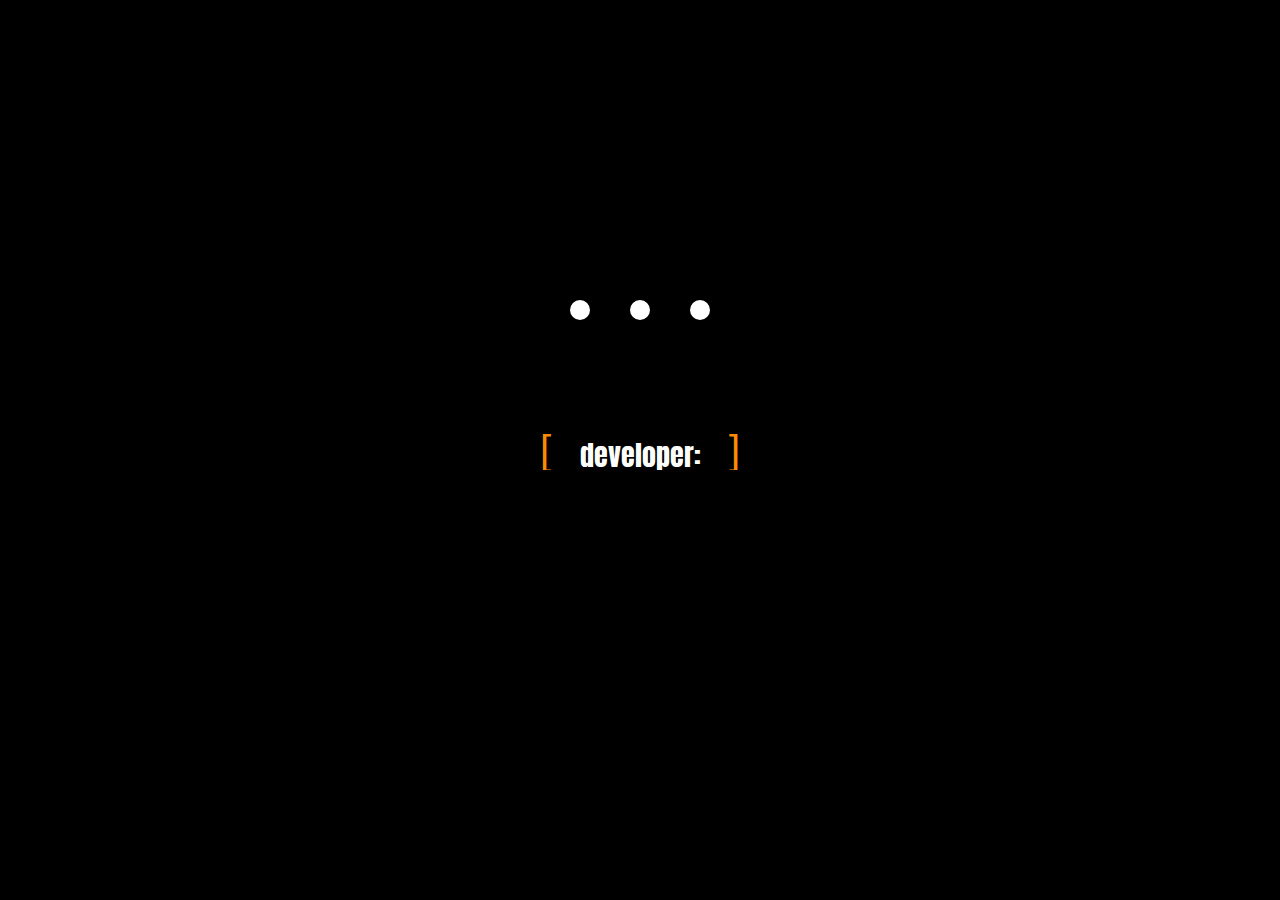
<file: index.html>
<!DOCTYPE html>
<html lang="en">
<head>
  <meta charset="UTF-8">
  <meta http-equiv="X-UA-Compatible" content="IE=edge">
  <meta name="viewport" content="width=device-width, initial-scale=1.0">
  <!-- css -->
  <link rel="stylesheet" href="./public/css/loading.css">
  <!-- google fonts -->
  <link rel="preconnect" href="https://fonts.googleapis.com">
  <link rel="preconnect" href="https://fonts.gstatic.com" crossorigin>
  <link href="https://fonts.googleapis.com/css2?family=Anton&display=swap" rel="stylesheet">

  <title>Cargando...</title>
</head>
<body>
  <div class="wrapper">
    <div class="circle"></div>
    <div class="circle"></div>
    <div class="circle"></div>
    <div class="shadow"></div>
    <div class="shadow"></div>
    <div class="shadow"></div>
</div>
 
<!-- animation letters -->
<div class="contenedor">
  <ul>
   <li>developer: Hiram Gabriel</li>
   <li>Desarrollador web</li>
   <li>JavaScript</li>
   <li>Python</li>
   <li>Flask</li>
   <li>Mysql</li>
   <li>PHP</li>
   <li>SQL</li>  
</ul>
</div>

<!-- open the window -->
<script>
  setTimeout(()=>{
    location.assign("./views/gallery.html")
  },7000)
</script>
</body>
</html>
</file>
<file: public/css/loading.css>
* {
  padding: 0;
  margin: 0;
  box-sizing: border-box;
  font-family: "Anton", sans-serif;
  overflow: hidden;
}

body {
  background: #171717;
}

.wrapper {
  width: 200px;
  height: 60px;
  position: relative;
  z-index: 1;
  margin: 300px auto;
}

.circle {
  width: 20px;
  height: 20px;
  position: absolute;
  border-radius: 50%;
  background-color: #fff;
  left: 15%;
  transform-origin: 50%;
  animation: circle7124 0.5s alternate infinite ease;
}

.big-text-loading {
  position: relative;
  top: 100px;
  text-align: center;
  color: #fff;
  letter-spacing: 5px;
}
@keyframes circle7124 {
  0% {
    top: 60px;
    height: 5px;
    border-radius: 50px 50px 25px 25px;
    transform: scaleX(1.7);
  }

  40% {
    height: 20px;
    border-radius: 50%;
    transform: scaleX(1);
  }

  100% {
    top: 0%;
  }
}

.circle:nth-child(2) {
  left: 45%;
  animation-delay: 0.2s;
}

.circle:nth-child(3) {
  left: auto;
  right: 15%;
  animation-delay: 0.3s;
}

.shadow {
  width: 20px;
  height: 4px;
  border-radius: 50%;
  background-color: rgba(0, 0, 0, 0.9);
  position: absolute;
  top: 62px;
  transform-origin: 50%;
  z-index: -1;
  left: 15%;
  filter: blur(1px);
  animation: shadow046 0.5s alternate infinite ease;
}

@keyframes shadow046 {
  0% {
    transform: scaleX(1.5);
  }

  40% {
    transform: scaleX(1);
    opacity: 0.7;
  }

  100% {
    transform: scaleX(0.2);
    opacity: 0.4;
  }
}

.shadow:nth-child(4) {
  left: 45%;
  animation-delay: 0.2s;
}

.shadow:nth-child(5) {
  left: auto;
  right: 15%;
  animation-delay: 0.3s;
}

body {
  background-color: black;
}

.contenedor {
  width: 200px;
  height: 40px;
  color: #fff;
  font-size: 28px;
  font-family: sans-serif;

  line-height: 40px;
  display: flex;
  position: absolute;
  top: 0;
  bottom: 0;
  left: 0;
  right: 0;
  margin: auto;
  overflow: hidden;
}
.contenedor:before {
  content: "[";
  left: 0;
}

.contenedor:after {
  content: "]";
  position: absolute;
  right: 0;
}

.contenedor:after,
.contenedor:before {
  position: absolute;
  top: 0px;

  color: darkorange;
  font-size: 40px;
  line-height: 40px;

  -webkit-animation-name: opacity;
  -webkit-animation-duration: 1s;
  -webkit-animation-iteration-count: infinite;
  animation-name: opacity;
  animation-duration: 1.5s;
  animation-iteration-count: infinite;
}

.contenedor ul {
  list-style: none;
  margin: 0px;
  animation: cambiar 18s infinite;
  text-align: center;
  padding: 5px 20px;
}

@keyframes cambiar {
  0% {
    margin-top: 0;
  }
  2% {
    margin-top: 0;
  }

  7% {
    margin-top: -40px;
  }
  9% {
    margin-top: -40px;
  }

  14% {
    margin-top: -80px;
  }
  16% {
    margin-top: -80px;
  }

  21% {
    margin-top: -120px;
  }
  23% {
    margin-top: -120px;
  }

  28% {
    margin-top: -160px;
  }
  30% {
    margin-top: -160px;
  }

  37% {
    margin-top: -200px;
  }
  39% {
    margin-top: -200px;
  }

  44% {
    margin-top: -240px;
  }
  46% {
    margin-top: -240px;
  }

  51% {
    margin-top: -280px;
  }
  52% {
    margin-top: -280px;
  }

  /* Return*/

  57% {
    margin-top: -240px;
  }
  59% {
    margin-top: -240px;
  }

  64% {
    margin-top: -200px;
  }
  66% {
    margin-top: -200px;
  }

  71% {
    margin-top: -160px;
  }
  72% {
    margin-top: -160px;
  }

  77% {
    margin-top: -120px;
  }
  79% {
    margin-top: -120px;
  }

  84% {
    margin-top: -80px;
  }
  86% {
    margin-top: -80px;
  }

  90% {
    margin-top: -40px;
  }
  92% {
    margin-top: -40px;
  }

  94% {
    margin-top: 0;
  }
  100% {
    margin-top: 0;
  }
}

@keyframes opacity {
  0%,
  100% {
    opacity: 0;
  }
  50% {
    opacity: 1;
  }
}

@keyframes change {
  0%,
  12.66%,
  100% {
    transform: translate3d(0, 0, 0);
  }
  16.66%,
  29.32% {
    transform: translate3d(0, -25%, 0);
  }
  33.32%,
  45.98% {
    transform: translate3d(0, -50%, 0);
  }
  49.98%,
  62.64% {
    transform: translate3d(0, -75%, 0);
  }
  66.64%,
  79.3% {
    transform: translate3d(0, -50%, 0);
  }
  83.3%,
  95.96% {
    transform: translate3d(0, -25%, 0);
  }
}
</file>
